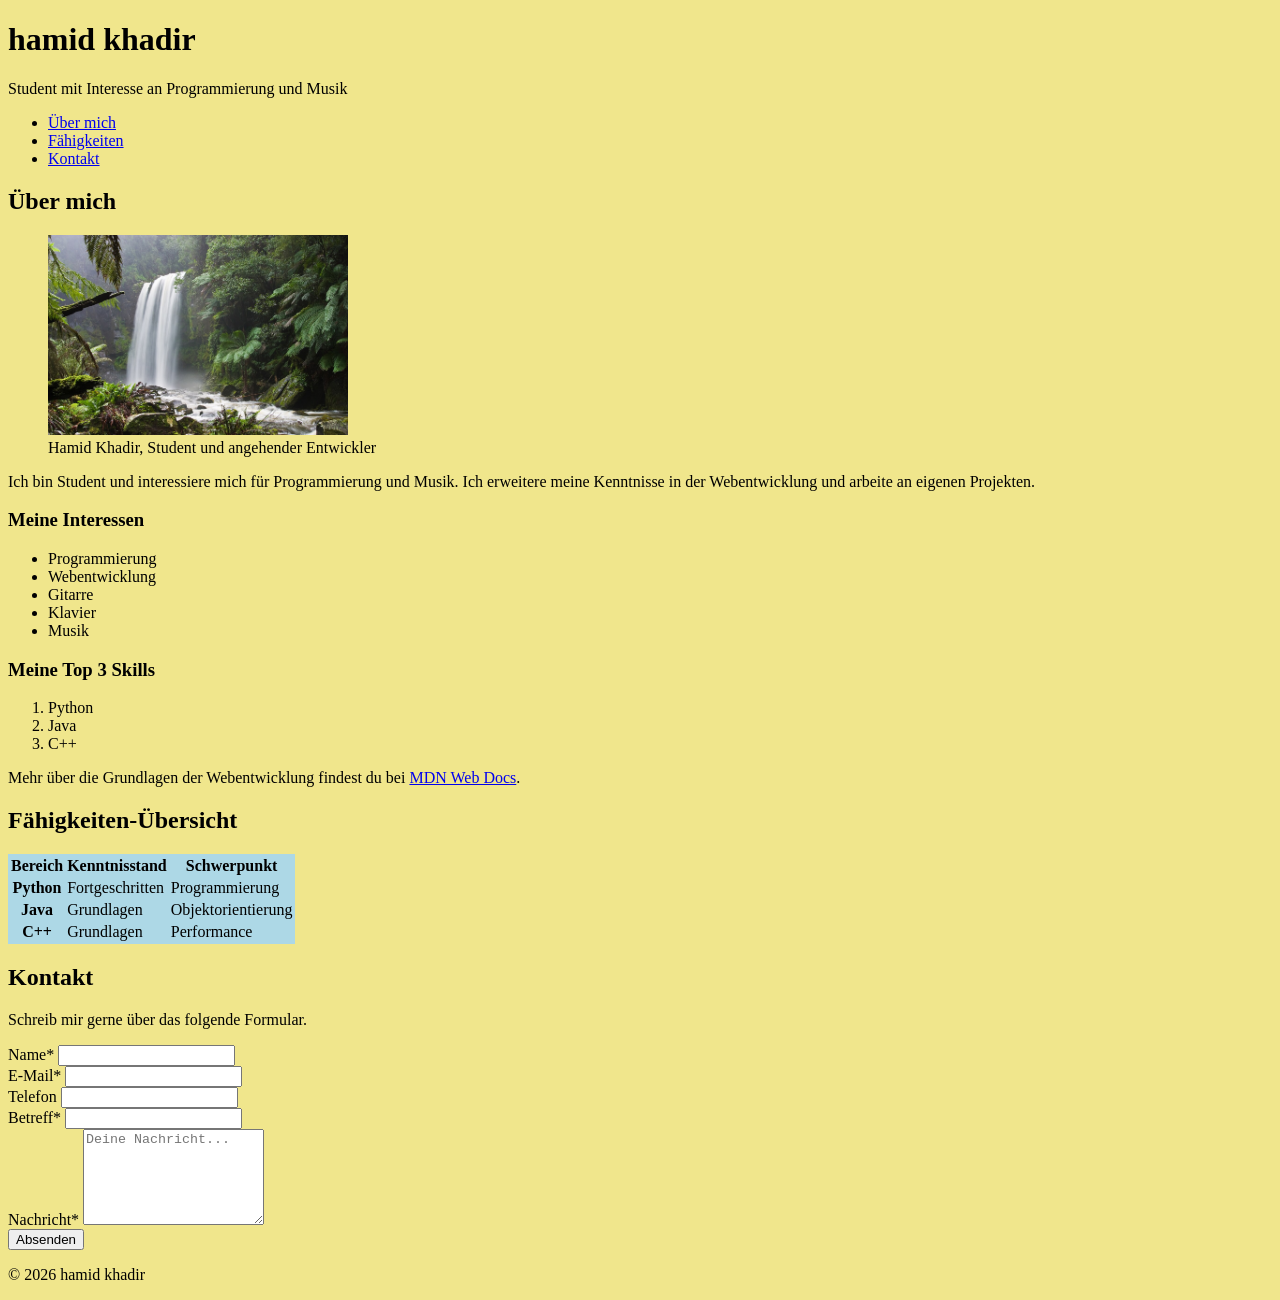
<file: index.html>
<!doctype html>
<html lang="de">
  <head>
    <meta charset="UTF-8" />
    <meta name="viewport" content="width=device-width, initial-scale=1.0" />
    <link rel="stylesheet" href="css/style.css" />
    <title>Hamid Khadir - Portfolio</title>
  </head>
  <body>
    <header>
      <h1>hamid khadir</h1>
      <p>Student mit Interesse an Programmierung und Musik</p>
      <nav aria-label="Hauptnavigation">
        <ul>
          <li><a href="#ueber-mich">Über mich</a></li>
          <li><a href="#faehigkeiten">Fähigkeiten</a></li>
          <li><a href="#kontakt">Kontakt</a></li>
        </ul>
      </nav>
    </header>

    <main>
      <section id="ueber-mich">
        <h2>Über mich</h2>
        <figure>
          <img
            src="images/bild.jpg"
            alt="Naturbild als Hintergrund für das Portfolio von Hamid Khadir"
            width="300"
            loading="lazy"
          />
          <figcaption>Hamid Khadir, Student und angehender Entwickler</figcaption>
        </figure>
        <p>
          Ich bin Student und interessiere mich für Programmierung und Musik.
          Ich erweitere meine Kenntnisse in der Webentwicklung und arbeite an
          eigenen Projekten.
        </p>
        <h3>Meine Interessen</h3>
        <ul>
          <li>Programmierung</li>
          <li>Webentwicklung</li>
          <li>Gitarre</li>
          <li>Klavier</li>
          <li>Musik</li>
        </ul>
        <h3>Meine Top 3 Skills</h3>
        <ol>
          <li>Python</li>
          <li>Java</li>
          <li>C++</li>
        </ol>
        <p>
          Mehr über die Grundlagen der Webentwicklung findest du bei
          <a href="https://developer.mozilla.org/de/docs/Web/HTML" target="_blank" rel="noopener noreferrer">MDN Web Docs</a>.
        </p>
      </section>

      <section id="faehigkeiten">
        <h2>Fähigkeiten-Übersicht</h2>
        <table>
          <thead>
            <tr>
              <th scope="col">Bereich</th>
              <th scope="col">Kenntnisstand</th>
              <th scope="col">Schwerpunkt</th>
            </tr>
          </thead>
          <tbody>
            <tr>
              <th scope="row">Python</th>
              <td>Fortgeschritten</td>
              <td>Programmierung</td>
            </tr>
            <tr>
              <th scope="row">Java</th>
              <td>Grundlagen</td>
              <td>Objektorientierung</td>
            </tr>
            <tr>
              <th scope="row">C++</th>
              <td>Grundlagen</td>
              <td>Performance</td>
            </tr>
          </tbody>
        </table>
      </section>

      <section id="kontakt">
        <h2>Kontakt</h2>
        <p>Schreib mir gerne über das folgende Formular.</p>
        <form action="#" method="post">
          <div>
            <label for="name">Name*</label>
            <input type="text" id="name" name="name" required />
          </div>
          <div>
            <label for="email">E-Mail*</label>
            <input type="email" id="email" name="email" required />
          </div>
          <div>
            <label for="telefon">Telefon</label>
            <input type="tel" id="telefon" name="telefon" />
          </div>
          <div>
            <label for="betreff">Betreff*</label>
            <input type="text" id="betreff" name="betreff" required />
          </div>
          <div>
            <label for="nachricht">Nachricht*</label>
            <textarea id="nachricht" name="nachricht" rows="6" placeholder="Deine Nachricht..." required></textarea>
          </div>
          <button type="submit">Absenden</button>
        </form>
      </section>
    </main>

    <footer>
      <p>&copy; 2026 hamid khadir</p>
    </footer>
  </body>
</html>
</file>
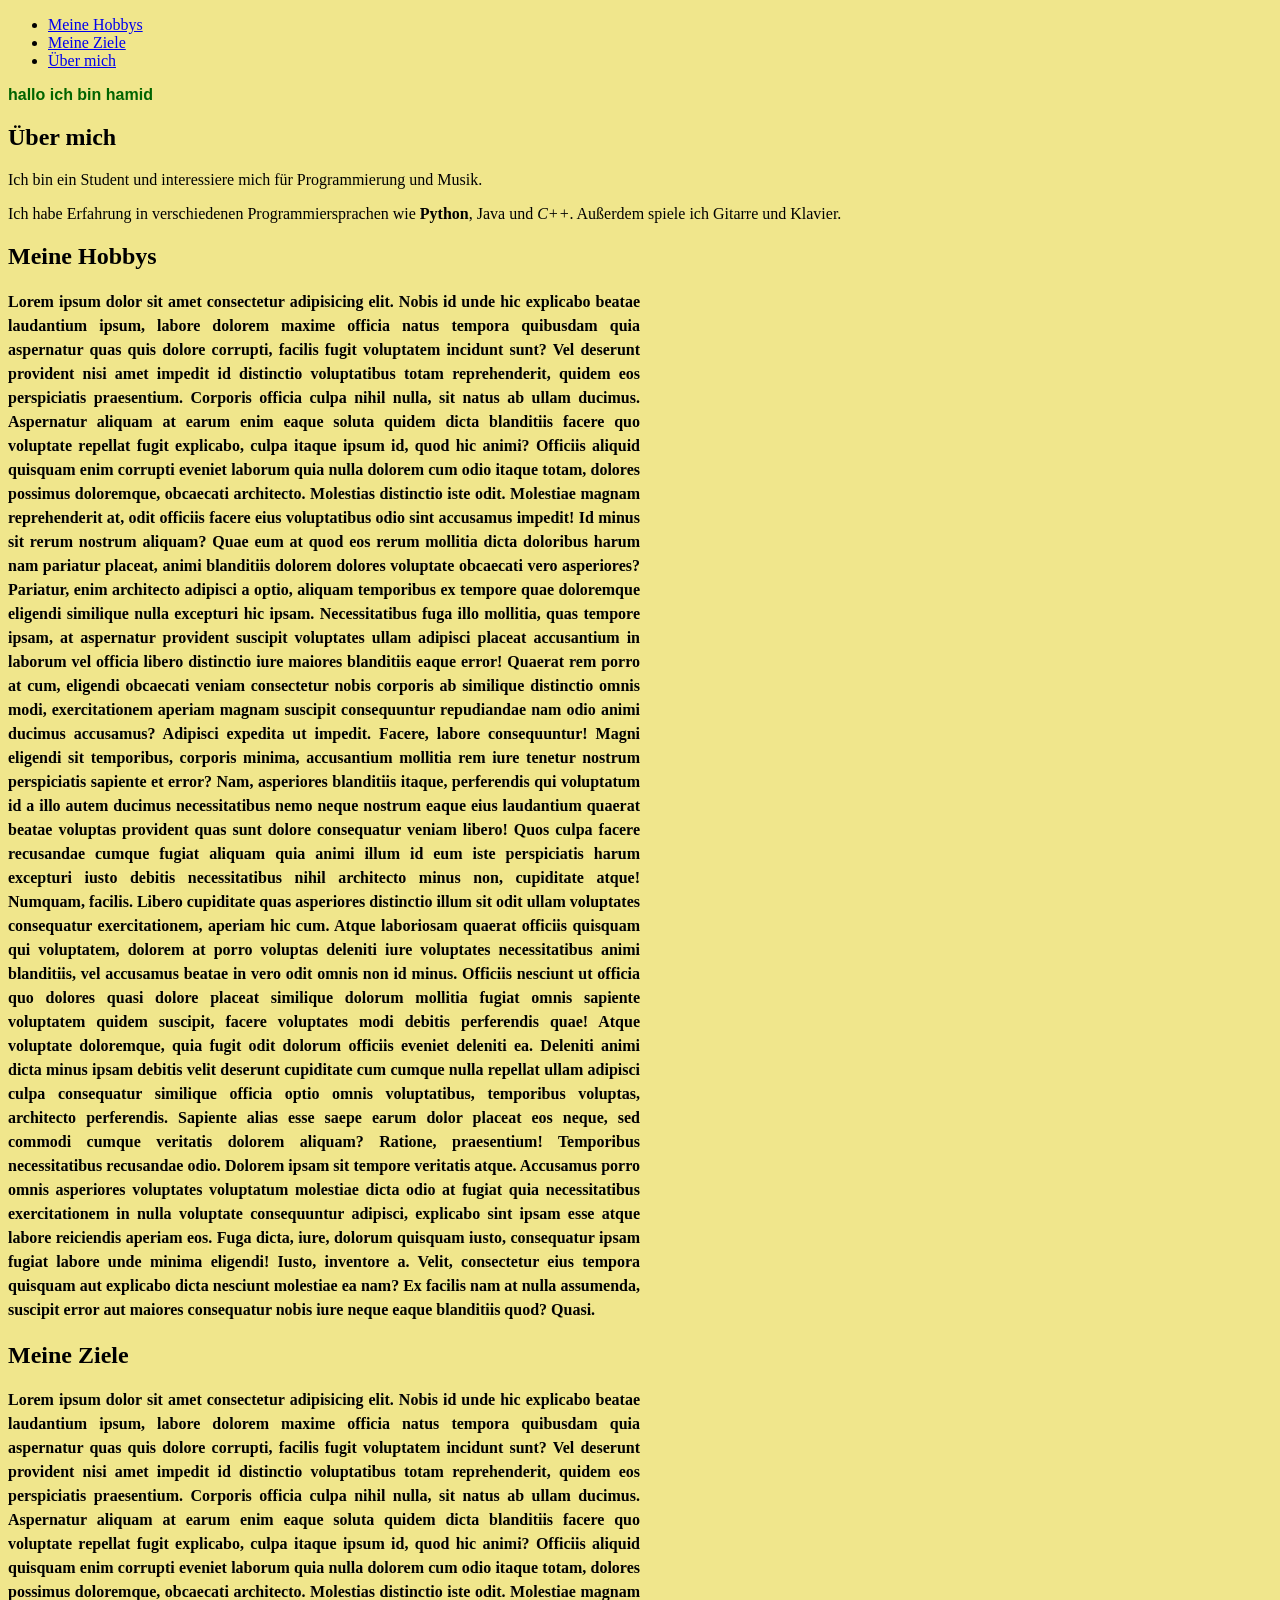
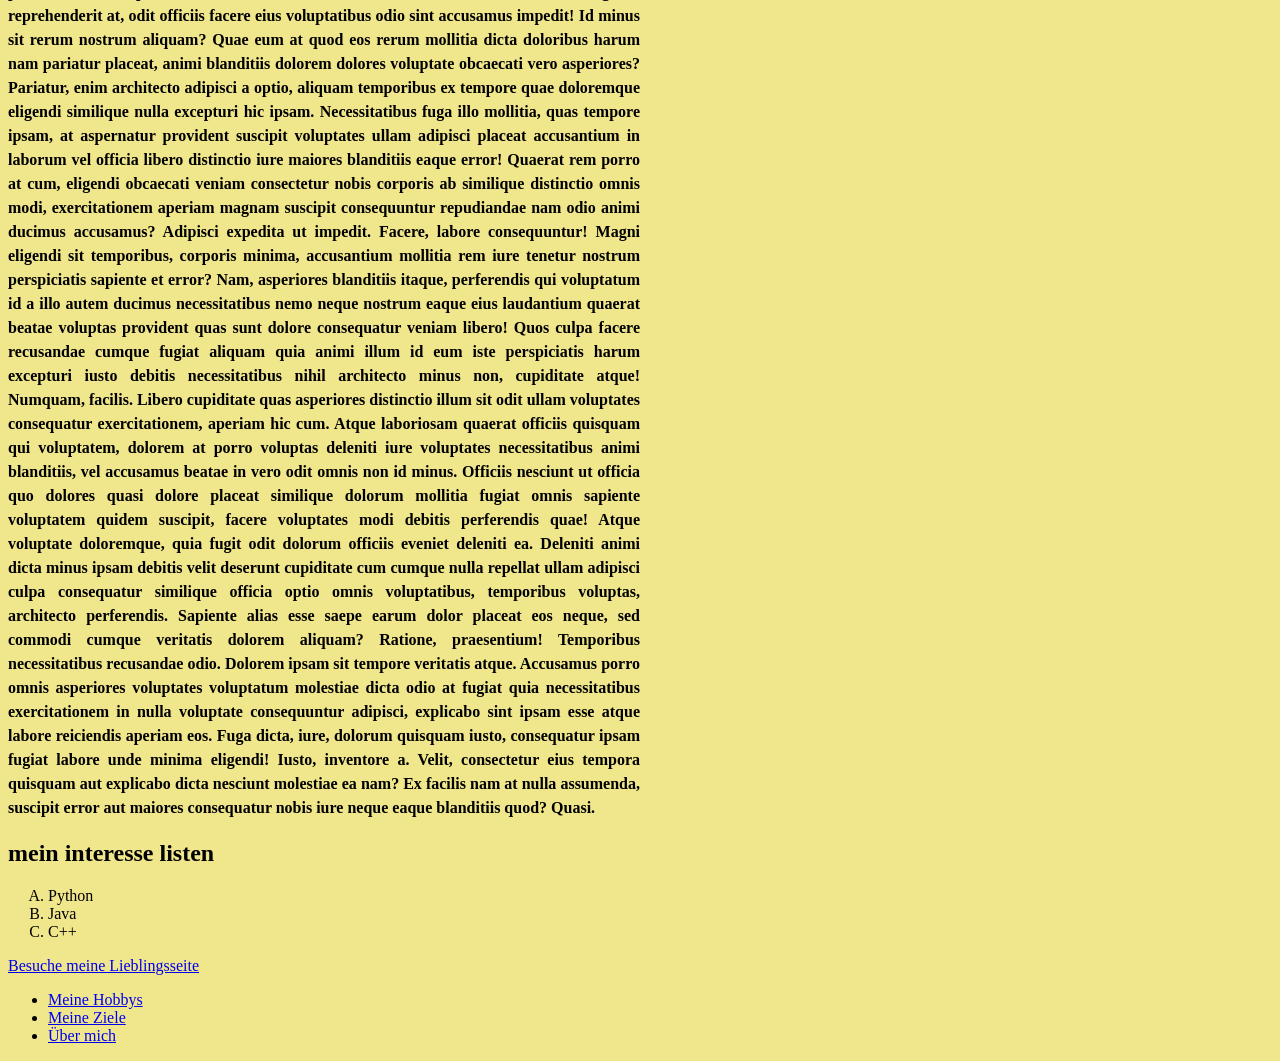
<file: about.html>
<!DOCTYPE html>
<html lang="en">
<head>
  <link rel="stylesheet" href="/css/style.css" >
    <meta charset="UTF-8">
    <meta name="viewport" content="width=device-width, initial-scale=1.0">
    <title>Meine Website</title>
</head>
<body id="kontakt"> 
  <ul>
 <li><A href="#hobby" target="_self" rel="">Meine Hobbys </A></li>
 <li><A href="#target" target="_self" rel="">Meine Ziele </A></li>
 <li><A href="#about" target="_self" rel="">Über mich </A></li>
</ul>
    <h1 class="text">hallo ich bin hamid</h1>
     <h2 id="about">Über mich</h2>
     <p>Ich bin ein Student und interessiere mich für Programmierung und Musik.</p>
  <p >Ich habe Erfahrung in verschiedenen Programmiersprachen wie <strong> Python</strong>, Java und <em>C++</em>. Außerdem spiele ich Gitarre und Klavier.</p>
     <h2 id="hobby">Meine Hobbys</h2>
<p class="margin" >Lorem ipsum dolor sit amet consectetur adipisicing elit. Nobis id unde hic explicabo beatae laudantium ipsum, labore dolorem maxime officia natus tempora quibusdam quia aspernatur quas quis dolore corrupti, facilis fugit voluptatem incidunt sunt? Vel deserunt provident nisi amet impedit id distinctio voluptatibus totam reprehenderit, quidem eos perspiciatis praesentium. Corporis officia culpa nihil nulla, sit natus ab ullam ducimus. Aspernatur aliquam at earum enim eaque soluta quidem dicta blanditiis facere quo voluptate repellat fugit explicabo, culpa itaque ipsum id, quod hic animi? Officiis aliquid quisquam enim corrupti eveniet laborum quia nulla dolorem cum odio itaque totam, dolores possimus doloremque, obcaecati architecto. Molestias distinctio iste odit. Molestiae magnam reprehenderit at, odit officiis facere eius voluptatibus odio sint accusamus impedit! Id minus sit rerum nostrum aliquam? Quae eum at quod eos rerum mollitia dicta doloribus harum nam pariatur placeat, animi blanditiis dolorem dolores voluptate obcaecati vero asperiores? Pariatur, enim architecto adipisci a optio, aliquam temporibus ex tempore quae doloremque eligendi similique nulla excepturi hic ipsam. Necessitatibus fuga illo mollitia, quas tempore ipsam, at aspernatur provident suscipit voluptates ullam adipisci placeat accusantium in laborum vel officia libero distinctio iure maiores blanditiis eaque error! Quaerat rem porro at cum, eligendi obcaecati veniam consectetur nobis corporis ab similique distinctio omnis modi, exercitationem aperiam magnam suscipit consequuntur repudiandae nam odio animi ducimus accusamus? Adipisci expedita ut impedit. Facere, labore consequuntur! Magni eligendi sit temporibus, corporis minima, accusantium mollitia rem iure tenetur nostrum perspiciatis sapiente et error? Nam, asperiores blanditiis itaque, perferendis qui voluptatum id a illo autem ducimus necessitatibus nemo neque nostrum eaque eius laudantium quaerat beatae voluptas provident quas sunt dolore consequatur veniam libero! Quos culpa facere recusandae cumque fugiat aliquam quia animi illum id eum iste perspiciatis harum excepturi iusto debitis necessitatibus nihil architecto minus non, cupiditate atque! Numquam, facilis. Libero cupiditate quas asperiores distinctio illum sit odit ullam voluptates consequatur exercitationem, aperiam hic cum. Atque laboriosam quaerat officiis quisquam qui voluptatem, dolorem at porro voluptas deleniti iure voluptates necessitatibus animi blanditiis, vel accusamus beatae in vero odit omnis non id minus. Officiis nesciunt ut officia quo dolores quasi dolore placeat similique dolorum mollitia fugiat omnis sapiente voluptatem quidem suscipit, facere voluptates modi debitis perferendis quae! Atque voluptate doloremque, quia fugit odit dolorum officiis eveniet deleniti ea. Deleniti animi dicta minus ipsam debitis velit deserunt cupiditate cum cumque nulla repellat ullam adipisci culpa consequatur similique officia optio omnis voluptatibus, temporibus voluptas, architecto perferendis. Sapiente alias esse saepe earum dolor placeat eos neque, sed commodi cumque veritatis dolorem aliquam? Ratione, praesentium! Temporibus necessitatibus recusandae odio. Dolorem ipsam sit tempore veritatis atque. Accusamus porro omnis asperiores voluptates voluptatum molestiae dicta odio at fugiat quia necessitatibus exercitationem in nulla voluptate consequuntur adipisci, explicabo sint ipsam esse atque labore reiciendis aperiam eos. Fuga dicta, iure, dolorum quisquam iusto, consequatur ipsam fugiat labore unde minima eligendi! Iusto, inventore a. Velit, consectetur eius tempora quisquam aut explicabo dicta nesciunt molestiae ea nam? Ex facilis nam at nulla assumenda, suscipit error aut maiores consequatur nobis iure neque eaque blanditiis quod? Quasi.</p>
  <h2 id="target">Meine Ziele</h2>
<p class="margin">Lorem ipsum dolor sit amet consectetur adipisicing elit. Nobis id unde hic explicabo beatae laudantium ipsum, labore dolorem maxime officia natus tempora quibusdam quia aspernatur quas quis dolore corrupti, facilis fugit voluptatem incidunt sunt? Vel deserunt provident nisi amet impedit id distinctio voluptatibus totam reprehenderit, quidem eos perspiciatis praesentium. Corporis officia culpa nihil nulla, sit natus ab ullam ducimus. Aspernatur aliquam at earum enim eaque soluta quidem dicta blanditiis facere quo voluptate repellat fugit explicabo, culpa itaque ipsum id, quod hic animi? Officiis aliquid quisquam enim corrupti eveniet laborum quia nulla dolorem cum odio itaque totam, dolores possimus doloremque, obcaecati architecto. Molestias distinctio iste odit. Molestiae magnam reprehenderit at, odit officiis facere eius voluptatibus odio sint accusamus impedit! Id minus sit rerum nostrum aliquam? Quae eum at quod eos rerum mollitia dicta doloribus harum nam pariatur placeat, animi blanditiis dolorem dolores voluptate obcaecati vero asperiores? Pariatur, enim architecto adipisci a optio, aliquam temporibus ex tempore quae doloremque eligendi similique nulla excepturi hic ipsam. Necessitatibus fuga illo mollitia, quas tempore ipsam, at aspernatur provident suscipit voluptates ullam adipisci placeat accusantium in laborum vel officia libero distinctio iure maiores blanditiis eaque error! Quaerat rem porro at cum, eligendi obcaecati veniam consectetur nobis corporis ab similique distinctio omnis modi, exercitationem aperiam magnam suscipit consequuntur repudiandae nam odio animi ducimus accusamus? Adipisci expedita ut impedit. Facere, labore consequuntur! Magni eligendi sit temporibus, corporis minima, accusantium mollitia rem iure tenetur nostrum perspiciatis sapiente et error? Nam, asperiores blanditiis itaque, perferendis qui voluptatum id a illo autem ducimus necessitatibus nemo neque nostrum eaque eius laudantium quaerat beatae voluptas provident quas sunt dolore consequatur veniam libero! Quos culpa facere recusandae cumque fugiat aliquam quia animi illum id eum iste perspiciatis harum excepturi iusto debitis necessitatibus nihil architecto minus non, cupiditate atque! Numquam, facilis. Libero cupiditate quas asperiores distinctio illum sit odit ullam voluptates consequatur exercitationem, aperiam hic cum. Atque laboriosam quaerat officiis quisquam qui voluptatem, dolorem at porro voluptas deleniti iure voluptates necessitatibus animi blanditiis, vel accusamus beatae in vero odit omnis non id minus. Officiis nesciunt ut officia quo dolores quasi dolore placeat similique dolorum mollitia fugiat omnis sapiente voluptatem quidem suscipit, facere voluptates modi debitis perferendis quae! Atque voluptate doloremque, quia fugit odit dolorum officiis eveniet deleniti ea. Deleniti animi dicta minus ipsam debitis velit deserunt cupiditate cum cumque nulla repellat ullam adipisci culpa consequatur similique officia optio omnis voluptatibus, temporibus voluptas, architecto perferendis. Sapiente alias esse saepe earum dolor placeat eos neque, sed commodi cumque veritatis dolorem aliquam? Ratione, praesentium! Temporibus necessitatibus recusandae odio. Dolorem ipsam sit tempore veritatis atque. Accusamus porro omnis asperiores voluptates voluptatum molestiae dicta odio at fugiat quia necessitatibus exercitationem in nulla voluptate consequuntur adipisci, explicabo sint ipsam esse atque labore reiciendis aperiam eos. Fuga dicta, iure, dolorum quisquam iusto, consequatur ipsam fugiat labore unde minima eligendi! Iusto, inventore a. Velit, consectetur eius tempora quisquam aut explicabo dicta nesciunt molestiae ea nam? Ex facilis nam at nulla assumenda, suscipit error aut maiores consequatur nobis iure neque eaque blanditiis quod? Quasi.</p>
 
<h2 id="interesse">mein interesse listen</h2>
  <ol type="A"> 
    <li>Python</li>
    <li>Java</li>
    <li>C++</li>        
  </ol>
  <dl>

    
  </dl>


<A href="https://www.google.com" target="_self" rel="">Besuche meine Lieblingsseite </A>
<ul>
 <li><A href="#hobby" target="_self" rel="">Meine Hobbys </A></li>
 <li><A href="#target" target="_self" rel="">Meine Ziele </A></li>
 <li><A href="#about" target="_self" rel="">Über mich </A></li>
</ul>
</body>
</html>
</file>
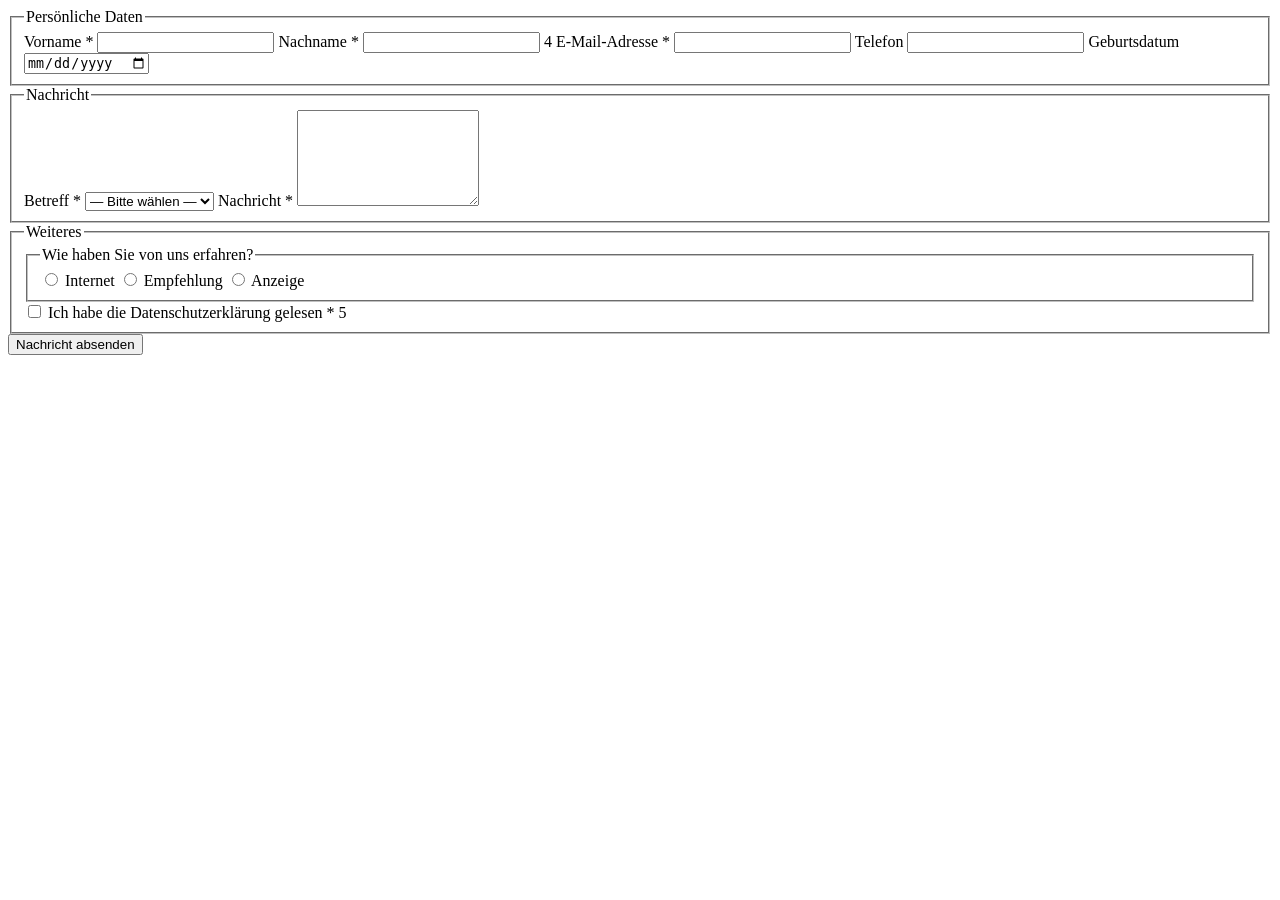
<file: form.html>
<!doctype html>
<html lang="en">
  <head>
    <meta charset="UTF-8" />
    <meta name="viewport" content="width=device-width, initial-scale=1.0" />
    <title>Document</title>
  </head>
  <body>
    <form action="/kontakt" method="post">
      <fieldset>
        <legend>Persönliche Daten</legend>
        <label for="vorname">Vorname *</label>
        <input type="text" name="vorname" id="vorname" required minlength="2" />
        <label for="nachname">Nachname *</label>
        <input
          type="text"
          name="nachname"
          id="nachname"
          required
          minlength="2"
        />
        4
        <label for="email">E-Mail-Adresse *</label>
        <input type="email" name="email" id="email" required />
        <label for="telefon">Telefon</label>
        <input type="tel" name="telefon" id="telefon" />
        <label for="geburtsdatum">Geburtsdatum</label>
        <input type="date" name="geburtsdatum" id="geburtsdatum" />
      </fieldset>
      <fieldset>
        <legend>Nachricht</legend>
        <label for="betreff">Betreff *</label>
        <select id="betreff" name="betreff" required>
          <option value="" disabled selected>— Bitte wählen —</option>
          <option value="frage">Allgemeine Frage</option>
          <option value="angebot">Angebotsanfrage</option>
          <option value="feedback">Feedback</option>
          <option value="sonstiges">Sonstiges</option>
        </select>
        <label for="nachricht">Nachricht *</label>
        <textarea
          id="nachricht"
          name="nachricht"
          rows="6"
          required
          minlength="20"
        ></textarea>
      </fieldset>
      <fieldset>
        <legend>Weiteres</legend>
        <fieldset>
          <legend>Wie haben Sie von uns erfahren?</legend>
          <label>
            <input type="radio" name="herkunft" value="internet" />
            Internet
          </label>
          <label>
            <input type="radio" name="herkunft" value="empfehlung" />
            Empfehlung
          </label>
          <label>
            <input type="radio" name="herkunft" value="anzeige" />
            Anzeige
          </label>
        </fieldset>
        <label>
          <input type="checkbox" name="datenschutz" value="ja" required />
          Ich habe die Datenschutzerklärung gelesen *
        </label>
        5
      </fieldset>
      <button type="submit">Nachricht absenden</button>
    </form>
  </body>
</html>
</file>
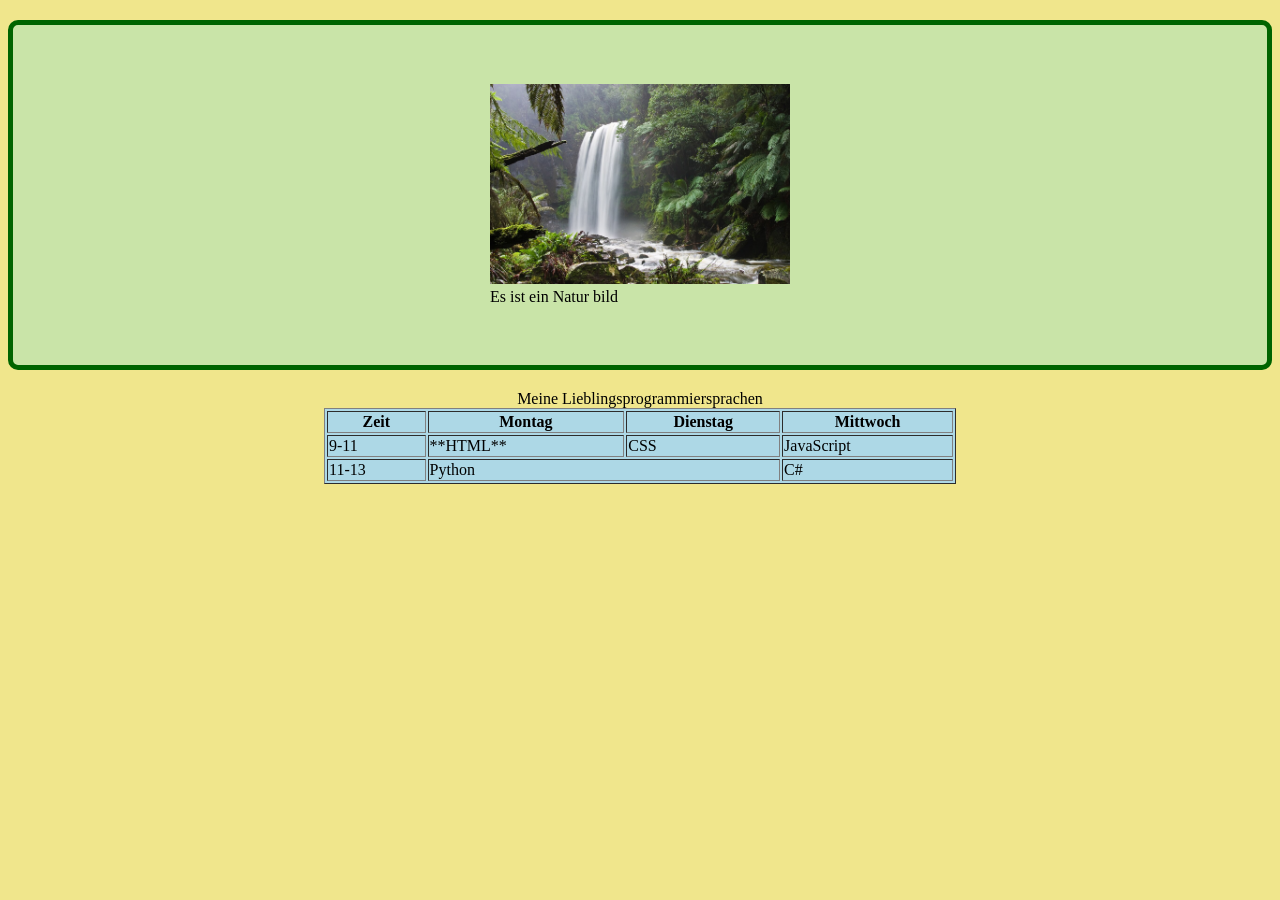
<file: gallery.html>
<!DOCTYPE html>
<html lang="en">
<head>
    <link rel="stylesheet" href="/css/style.css" >
    <meta charset="UTF-8">
    <meta name="viewport" content="width=device-width, initial-scale=1.0">
    <title>Gallery</title>
</head>
<body>
   <div class="box">
    <figure>
    <img  src="images/bild.jpg"
     alt="es ist ein Natur bild" 
     width="300" 
     loading="lazy">
     <figcaption>Es ist ein Natur bild</figcaption>
    </figure>
   
   </div>


   <table border="1" align="center" width="50%"  >
    <caption>Meine Lieblingsprogrammiersprachen</caption>
    <thead>
        <tr>
            <th scope="col">Zeit</th>
            <th scope="col">Montag</th>
            <th scope="col">Dienstag</th>
            <th scope="col">Mittwoch</th>
        </tr>
    </thead>
    <tbody>
        <tr>
            <td>9-11</td>
            <td>**HTML**</td>
            <td>CSS</td>
            <td>JavaScript</td>     
        </tr>
        <tr >
            <td>11-13</td>
            <td colspan="2"> Python</td>
            <td >C#</td>
           
        </tr>
        
    </tbody>
   </table>
  
</body>
</html>
</file>
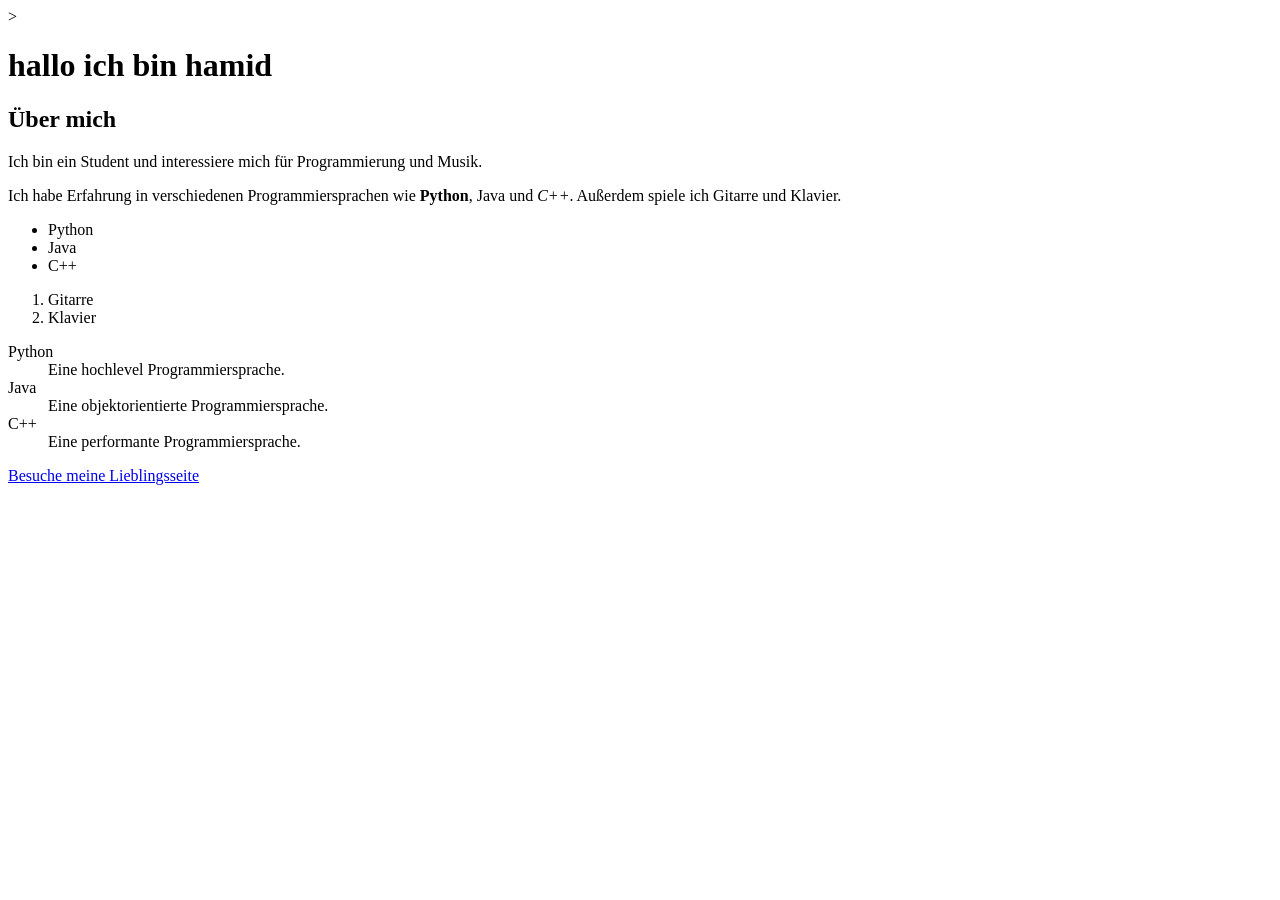
<file: kontakt.html>
<!DOCTYPE html>
<html lang="en">
<head>
  <!-- <link rel="stylesheet" href="/css/style.css" > -->
    <meta charset="UTF-8">
    <meta name="viewport" content="width=device-width, initial-scale=1.0">
    <title>Meine Website</title>
</head>
<body id="kontakt"> >
    <h1 class="text">hallo ich bin hamid</h1>
     <h2>Über mich</h2>
     <p>Ich bin ein Student und interessiere mich für Programmierung und Musik.</p>
  <p>Ich habe Erfahrung in verschiedenen Programmiersprachen wie <strong> Python</strong>, Java und <em>C++</em>. Außerdem spiele ich Gitarre und Klavier.</p>
     

  <ul>
    <li>Python</li>
    <li>Java</li>
    <li>C++</li>        
  </ul>

  <ol>
    <li>Gitarre</li>
    <li>Klavier</li>    
  </ol>

  <dl>
    <dt>Python</dt>
    <dd>Eine hochlevel Programmiersprache.</dd>
    <dt>Java</dt>
    <dd>Eine objektorientierte Programmiersprache.</dd>
    <dt>C++</dt>
    <dd>Eine performante Programmiersprache.</dd>
  </dl>


<A href="https://www.google.com" target="_self" rel="">Besuche meine Lieblingsseite </A>







</body>
</html>
</file>
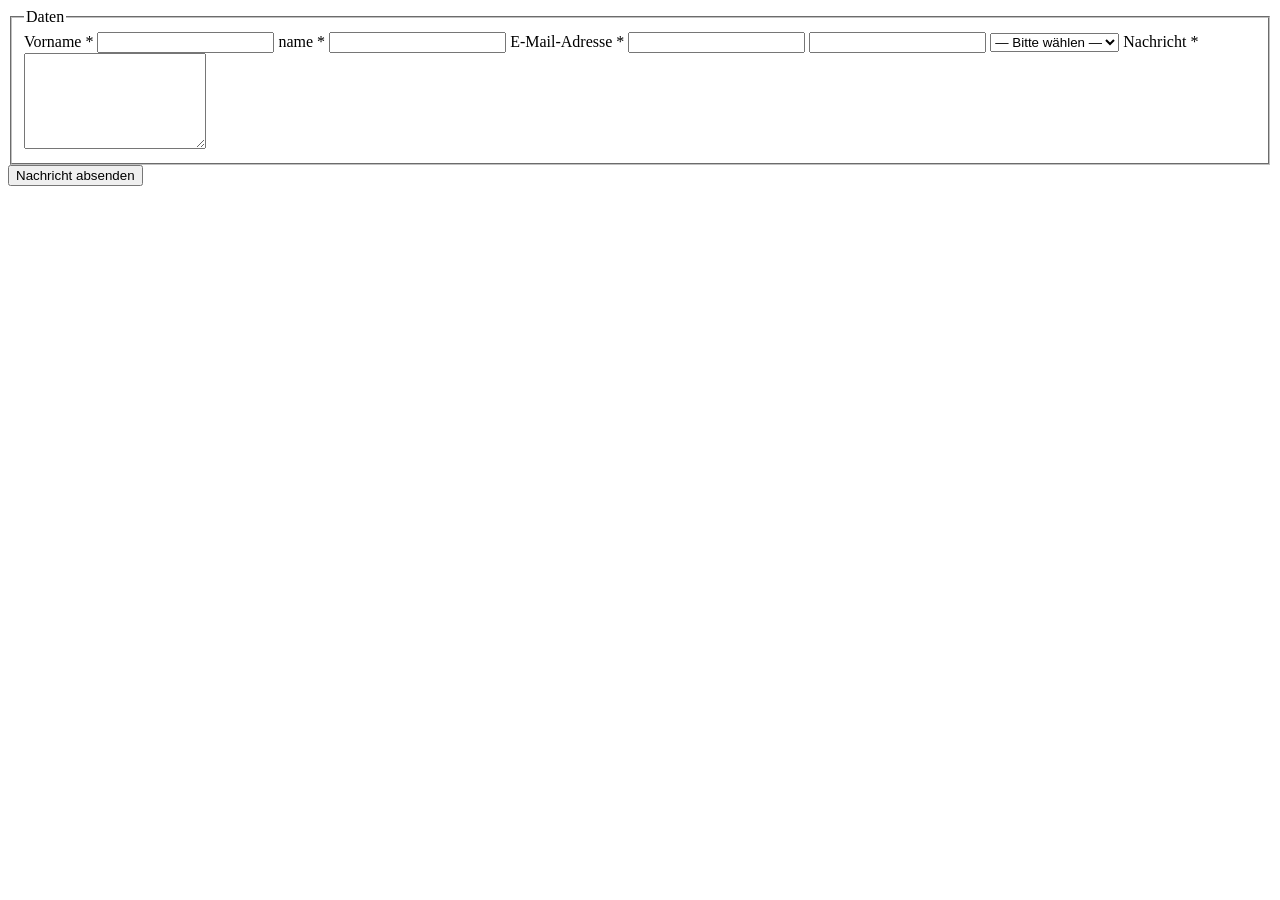
<file: tmp_form.html>
<!doctype html>
<html lang="en">
  <head>
    <meta charset="UTF-8" />
    <meta name="viewport" content="width=device-width, initial-scale=1.0" />
    <title>Document</title>
  </head>
  <body>
    <form action="/kontakt" method="post">
      <fieldset>
        <legend> Daten</legend>
        <label for="vorname">Vorname *</label>
        <input type="text" name="vorname" id="vorname" required minlength="2" />
        <label for="name">name *</label>
        <input
          type="text"
          name="name"
          id="name"
          required
          minlength="2"
        />
        
        <label for="email">E-Mail-Adresse *</label>
        <input type="email" name="email" id="email" required />
         <input type="tel" name="telefon" id="telefon" />
        <select id="betreff" name="betreff" required>
          <option value="" disabled selected>— Bitte wählen —</option>
          <option value="frage">Allgemeine Frage</option>
          <option value="angebot">Angebotsanfrage</option>
        </select>
        <label for="nachricht">Nachricht *</label>
        <textarea
          id="nachricht"
          name="nachricht"
          rows="6"
          required
          minlength="20"
        ></textarea>
      </fieldset>
   
      <button type="submit">Nachricht absenden</button>
    </form>
  </body>
</html>
</file>
<file: css/style.css>
body {
    background-color: khaki;
}
.text {
    color: darkgreen;
    font-family: Arial, sans-serif;
    font-size: 16px;
}
.margin {
  text-align: justify;
    max-width: 50%;
    line-height: 1.5;

    font-weight: bold;
    
}

.box {
    border: 5px solid darkgreen;
    padding: 20px;
    margin: 20px auto;
    max: width 400px;
    background-color: rgb(201, 228, 168);
    align-items: center;
    border-radius: 10px;
     display: flex;
    justify-content: center; /* وسط افقی */
    align-items: center;     /* وسط عمودی */
    height: 300px;
}
table {
    background-color: lightblue;
}
.pic:hover {
    transform: scale(1.05) rotate(5deg);
  }
</file>
